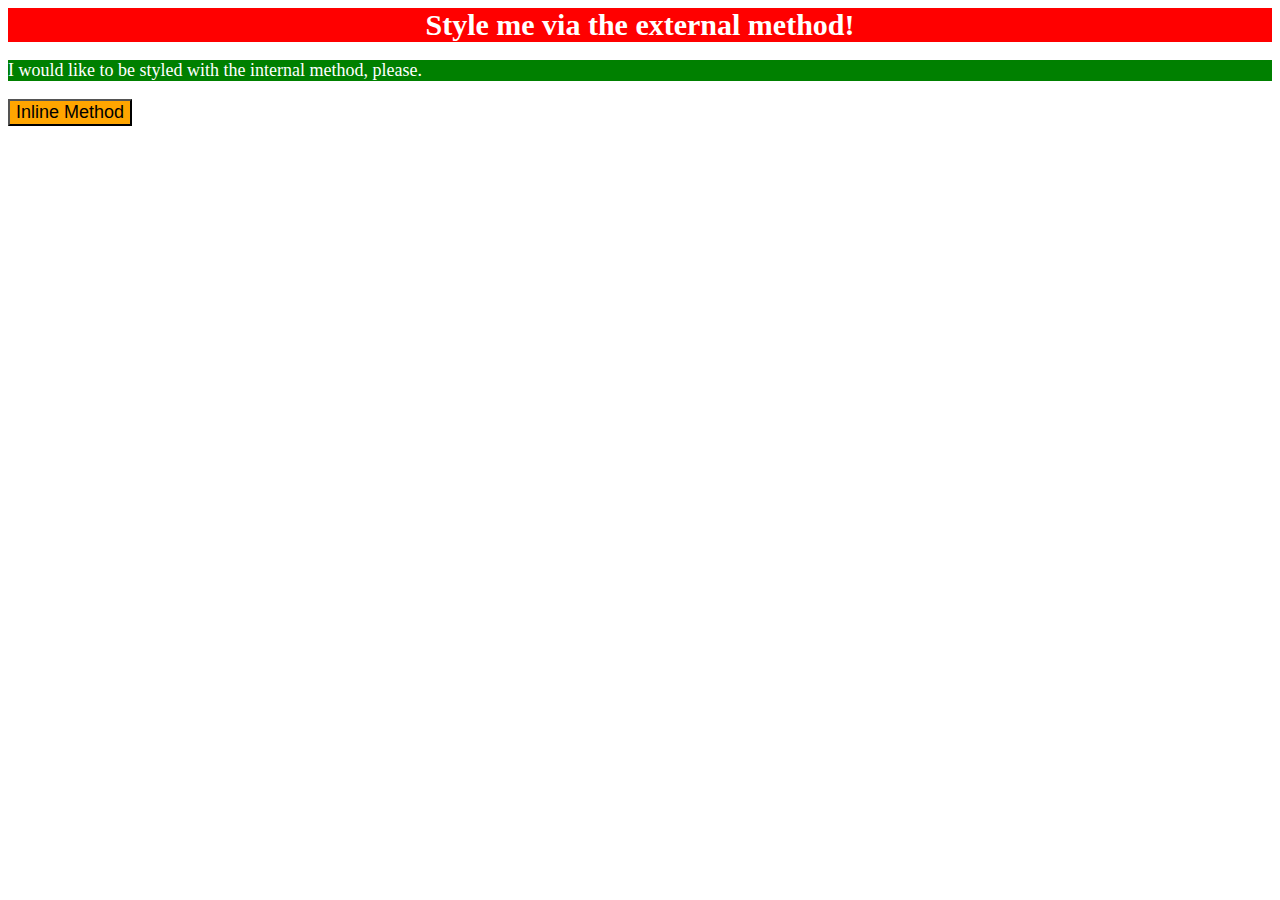
<file: foundations/01-css-methods/index.html>
<!DOCTYPE html>
<html lang="en">
  <head>
    <meta charset="UTF-8">
    <meta http-equiv="X-UA-Compatible" content="IE=edge">
    <meta name="viewport" content="width=device-width, initial-scale=1.0">
    <title>Methods for Adding CSS</title>
    <link rel="stylesheet" href="css/style.css">
    <style>
      p {
        background-color: green;
        color: white;
        font-size: 18px;
      }
    </style>
  </head>
  <body>
    <div>Style me via the external method!</div>
    <p>I would like to be styled with the internal method, please.</p>
    <button style="background-color: orange; font-size:18px;">Inline Method</button>
  </body>
</html>
</file>
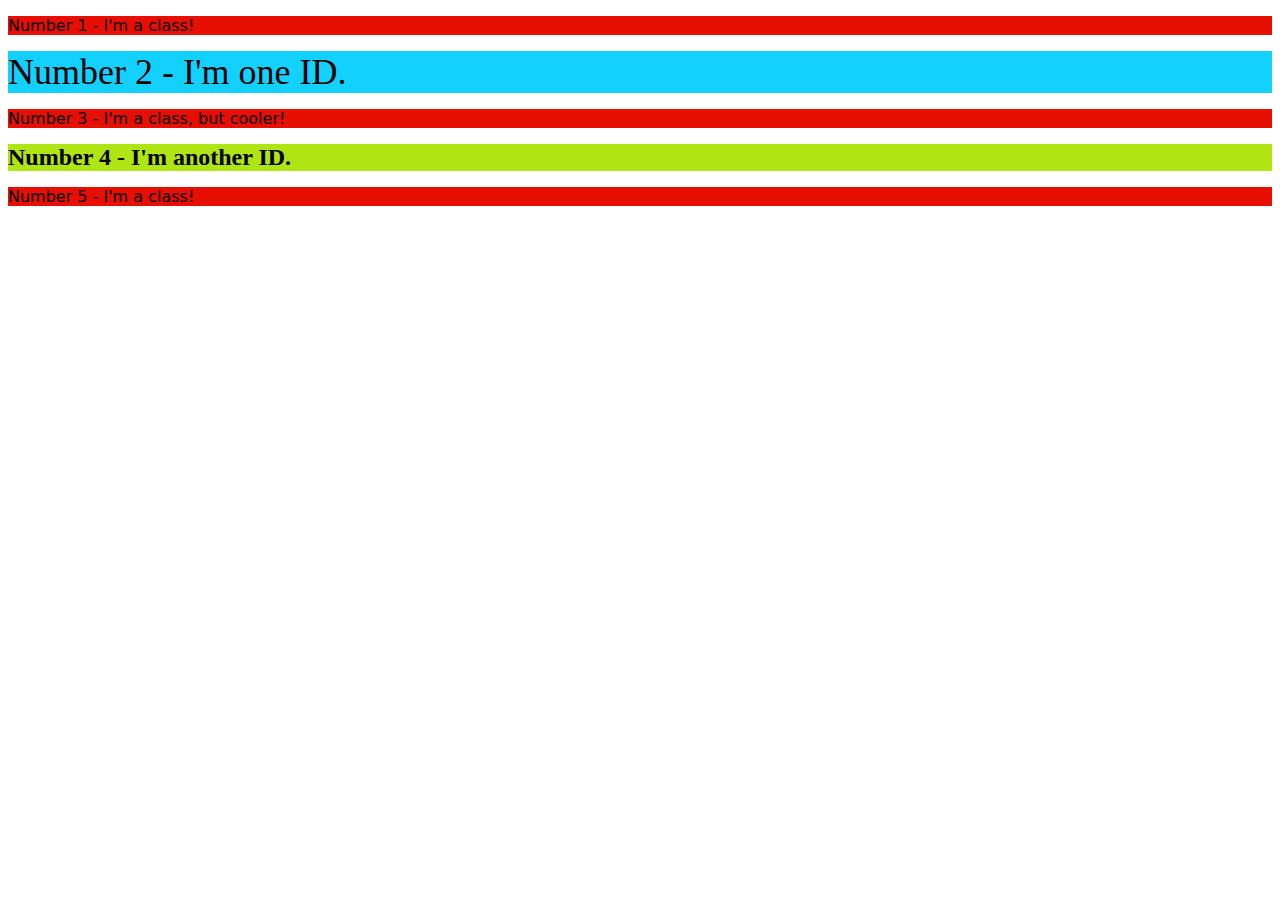
<file: foundations/02-class-id-selectors/index.html>
<!DOCTYPE html>
<html lang="en">
  <head>
    <meta charset="UTF-8">
    <meta http-equiv="X-UA-Compatible" content="IE=edge">
    <meta name="viewport" content="width=device-width, initial-scale=1.0">
    <title>Class and ID Selectors</title>
    <link rel="stylesheet" href="style.css">
  </head>
  <body>
    <p class="oddnum">Number 1 - I'm a class!</p>
    <div id="even">Number 2 - I'm one ID.</div>
    <p class="oddnum 3rd">Number 3 - I'm a class, but cooler!</p>
    <div id="four">Number 4 - I'm another ID.</div>
    <p class="oddnum">Number 5 - I'm a class!</p>
  </body>
</html>
</file>
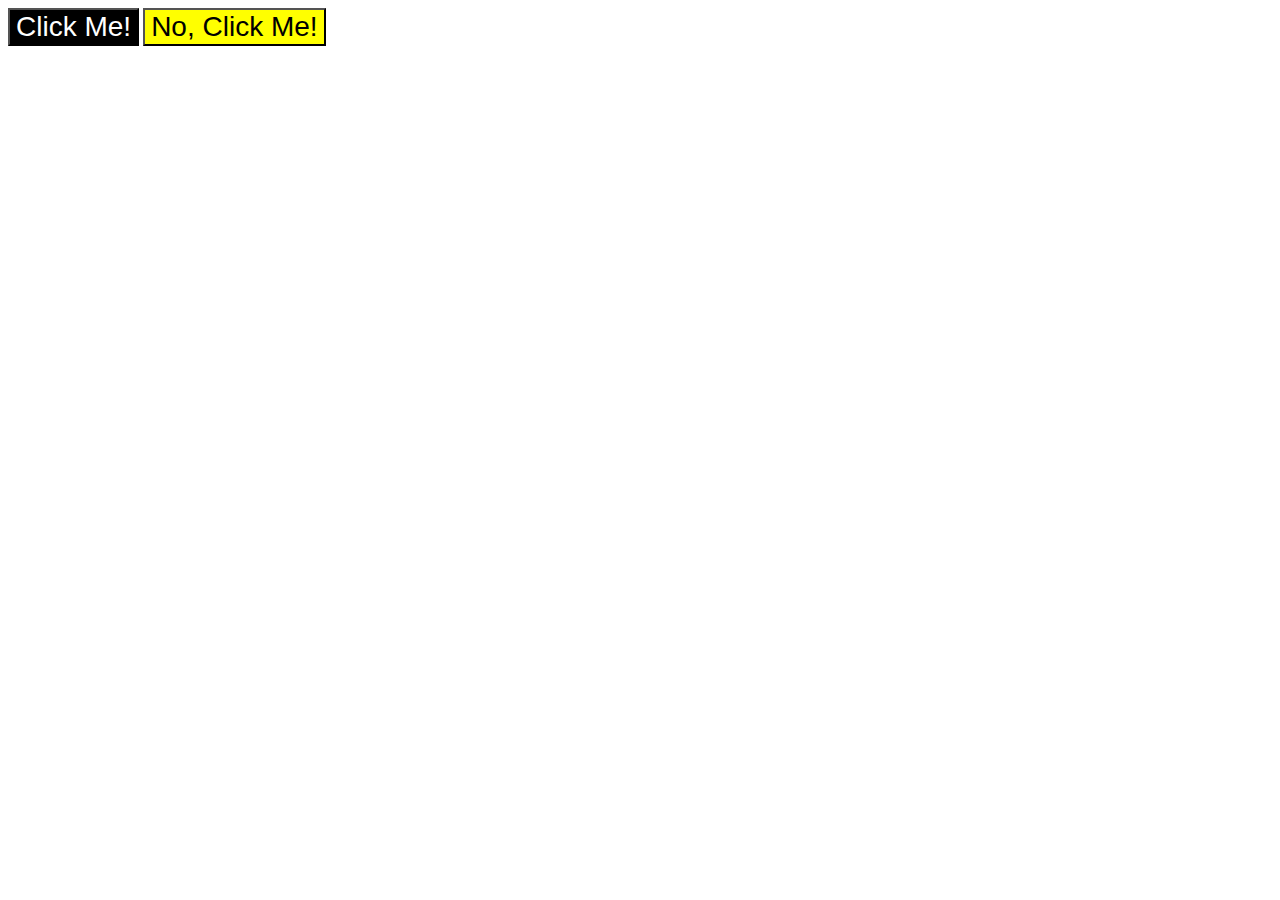
<file: foundations/03-grouping-selectors/index.html>
<!DOCTYPE html>
<html lang="en">
  <head>
    <meta charset="UTF-8">
    <meta http-equiv="X-UA-Compatible" content="IE=edge">
    <meta name="viewport" content="width=device-width, initial-scale=1.0">
    <title>Grouping Selectors</title>
    <link rel="stylesheet" href="style.css">
  </head>
  <body>
    <button class="first">Click Me!</button>
    <button class="second">No, Click Me!</button>
  </body>
</html>
</file>
<file: foundations/01-css-methods/css/style.css>
/*first practice with css*/

div {
    background-color: red;
    color: white;
    font-size: 30px;
    text-align: center;
    font-weight: bold;
}
</file>
<file: foundations/02-class-id-selectors/style.css>
.oddnum {
    background-color: rgba(231, 14, 2, 2);
    font-family: "Dejavu sans", Verdana, Geneva, sans-serif;

}

#even {
    background-color: #13d1ff;
    font-size: 36px;
}

.oddnum-3rd {
    font-size: 24px;
}

#four {
    background-color: #afe513;
    font-size: 24px;
    font-weight: bold;
}
</file>
<file: foundations/03-grouping-selectors/style.css>
.first {
    background-color: black;
    color: white;
}

.second {
    background-color: yellow;
}

.first, .second {
    font-family: Helvetica, "Times New Roman", sans-serif;
    font-size: 28px;
}
</file>
